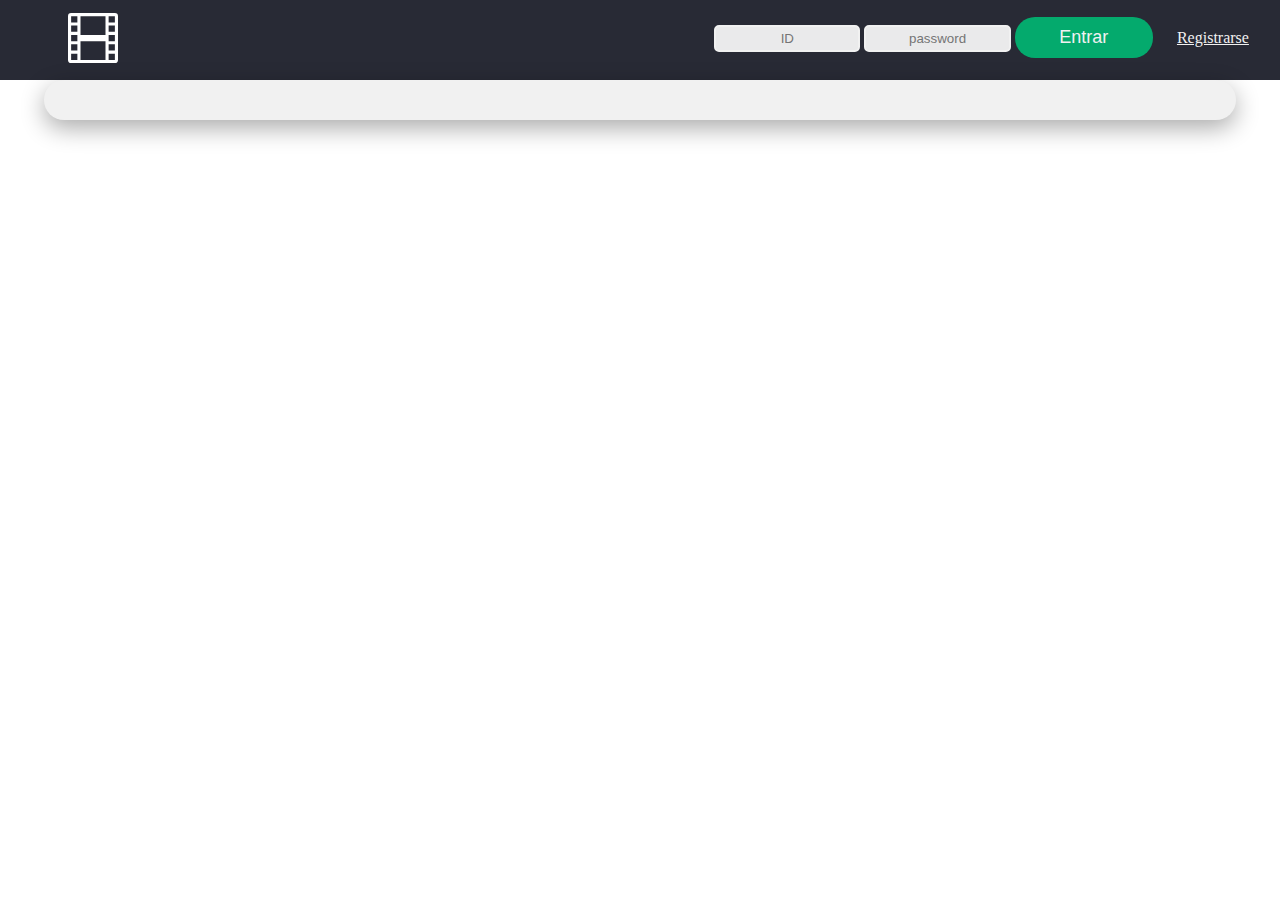
<file: html/main.html>
<!DOCTYPE html>
<html lang="en">
<head>
    <meta charset="UTF-8">
    <meta http-equiv="X-UA-Compatible" content="IE=edge">
    <link rel="stylesheet" href="../Estilos/style.css">
    <meta name="viewport" content="width=device-width, initial-scale=1.0">
    <title>Document</title>
</head>
<body>
  
   
   <div class="header">
       <img  class="logo" src="../imagenes/film.svg" alt="Logo">
       <div class="loggin-box">
            <input type="text" placeholder="ID" name="login">
            <input type="text" placeholder="password" name="password">
           <button>Entrar</button>
            <p><a href="registro.html">Registrarse</a></p>
        </div> 
   </div>

<div class="contenedor-principal">
    
</div>
<div class="footer"></div>

</body>
</html>
</file>
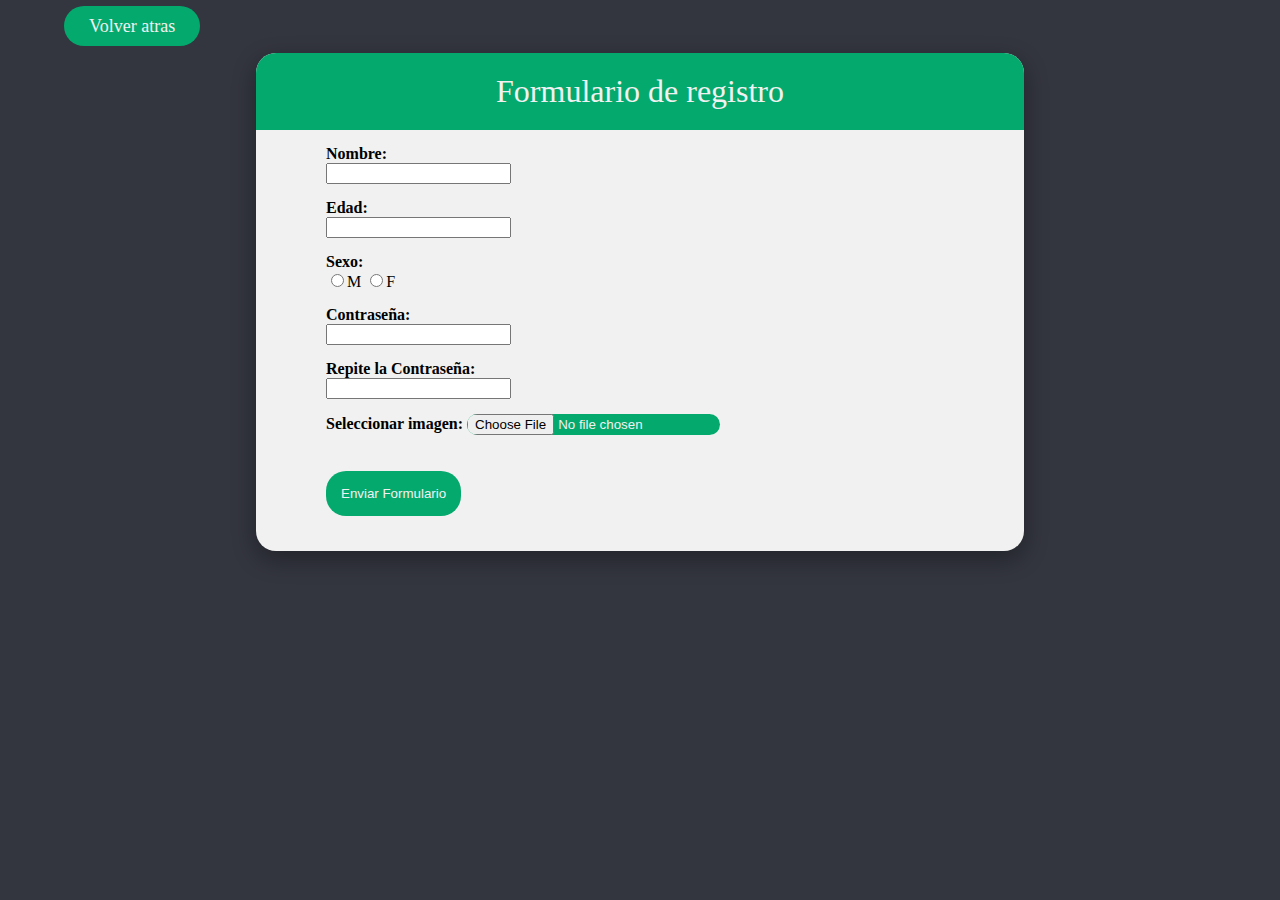
<file: html/registro.html>
<!DOCTYPE html>
<html lang="en">

<head>
    <meta charset="UTF-8">
    <meta http-equiv="X-UA-Compatible" content="IE=edge">
    <link rel="stylesheet" href="../Estilos/estilo-registro.css">
    <meta name="viewport" content="width=device-width, initial-scale=1.0">
    <title>Document</title>
</head>

<body>
   
    <p><a class="boton-volver" href="/html/main.html">Volver atras</a></p>
   
    <div class="contenedor-mayor">
        <div class="contenedor-cabezera-registro">Formulario de registro</div>
        <form action="">
            <div class="contenedor-menor">
                <label for="nombre">Nombre: </label>
                <br>
                <label for="nombre"></label>
                <input type="text" name="Nombre" id="nombre" >
            </div>
           
            <div class="contenedor-menor">
                <label for="edad">Edad: </label>
                <br>
                <input type="number" name="Edad" id="edad">
            </div>
            <div class="contenedor-menor">
                <label for="sexo">Sexo:</label>
                <br>
                <input type="radio" name="sexo" id="sexo-m">M
                <input type="radio" name="sexo" id="sexo-f">F
            </div>
            <div class="contenedor-menor">
                <label for="password">Contraseña:</label>
                <br>
                <input type="password" name="password" id="password">
            </div>
            <div class="contenedor-menor">
                <label for="rep-password">Repite la Contraseña:</label>
                <br>
                <input type="password" name="rep-password" id="rep-password">
            </div>
            <div class="contenedor-menor">
                <label for="fileToUpload">Seleccionar imagen:</label>
                <input type="file" name="fileToUpload" id="fileToUpload">
                <br>
                <br>
                <br>
                <input type="submit" value="Enviar Formulario" name="submit">
            </div>
        </form>
    </div>

    <div class="footer"></div>
</body>

</html>
</file>
<file: Estilos/style.css>
body {
margin:0;
padding:0;
}

.header{
    overflow: hidden;
    padding: 1%;
    background: #282A35;
}

.buscar{
    overflow: hidden;
    display: inline-block;
    height: 50px;
    
}
.buscar input{
    height: 2.3vh;
    background-color: rgba(255, 255, 255, 0.9);
    width: 25%;
    border-style: solid;
    border-color: #f1f1f1;
    border-radius: 5px; 
    width: 95%;
    margin: 0;
    position: relative;
    top: 50%;
    -ms-transform: translateY(-50%);
    transform: translateY(-50%);
    background-image: url('../imagenes/search-icon.svg');
    background-repeat: no-repeat;
    text-align: center; 
}
::placeholder{
    text-align: center;
}
.loggin-box{
    float: right; 
}

.loggin-box p{
    display: inline-block;
    
}

.loggin-box a{
    color: #f1f1f1;
    font-size: 1,7vh;
}

.loggin-box button{
    color: #f1f1f1;
    background-color: #04AA6D;
    border-radius: 20px;
    font-size: 18px;
    width: 25%;
    height: 4.5vh;
    padding-right: 15px;
    padding-left: 15px;
    margin-right: 20px;
    border-width: 0;
}

button:hover{
    background-color: #048052;
}

.loggin-box input{
    height: 2.3vh;
    background-color: rgba(255, 255, 255, 0.9);
    width: 25%;
    border-style: solid;
    border-color: #f1f1f1;
    border-radius: 5px;
    text-align: center; 
}

.contenedor-principal{
    width: 90%;
    height: auto;
    margin: auto;
    background-color: #f1f1f1;
    border-radius: 20px;
    padding: 20px;
    box-shadow: 0px 8px 24px #00000055; 
}

th{
position: sticky;
top: 0;
background-color:#f1f1f1 ;
box-shadow: 0px 1px 1px #00000055; 
padding: 1%;
}

.nombre-usuario{
    color: #f1f1f1;
    font-size: 2.5vh;
   margin-right: 25px;
}
</file>
<file: Estilos/estilo-registro.css>
body {
margin:0;
padding:0;
background-color:rgba(40, 42, 53, 0.95) ;
}
.boton-volver{
  color:#f1f1f1 ;
  text-decoration: none;
  background-color: #04AA6D;
  border-radius: 20px;
  font-size: 18px;
  padding: 10px 25px ;
  margin-left: 5%;
  
}
.boton-volver:hover{
  background-color: #048052;
}

.contenedor-cabezera-registro{
background-color: #04AA6D;
text-align: center;
color:#f1f1f1;
padding: 20px;
border-radius: 20px 20px 0px 0px;
font-size: 200%;
}




.contenedor-mayor{
  
  width: 60%;
  margin: auto;
  background-color: #f1f1f1;
  border-radius: 20px;
  padding: 0px 0px 20px 0px;
  box-shadow: 0px 8px 24px #00000055; 

  
}
.contenedor-menor {
  margin: 15px;
}
form{
  padding-left: 55px;
}
label{
  font-weight: bold;
}

input[type=submit]{
  background-color: #04AA6D;
  color: #f1f1f1;
  border-radius: 20px;
  border-style: none;
  padding: 15px;
}
input[type=submit]:hover{
  background-color: #048052;

}
input[type=file]{
  background-color: #04AA6D;
  color: #f1f1f1;
  border-radius: 20px;
  border-style: none;
}
</file>
